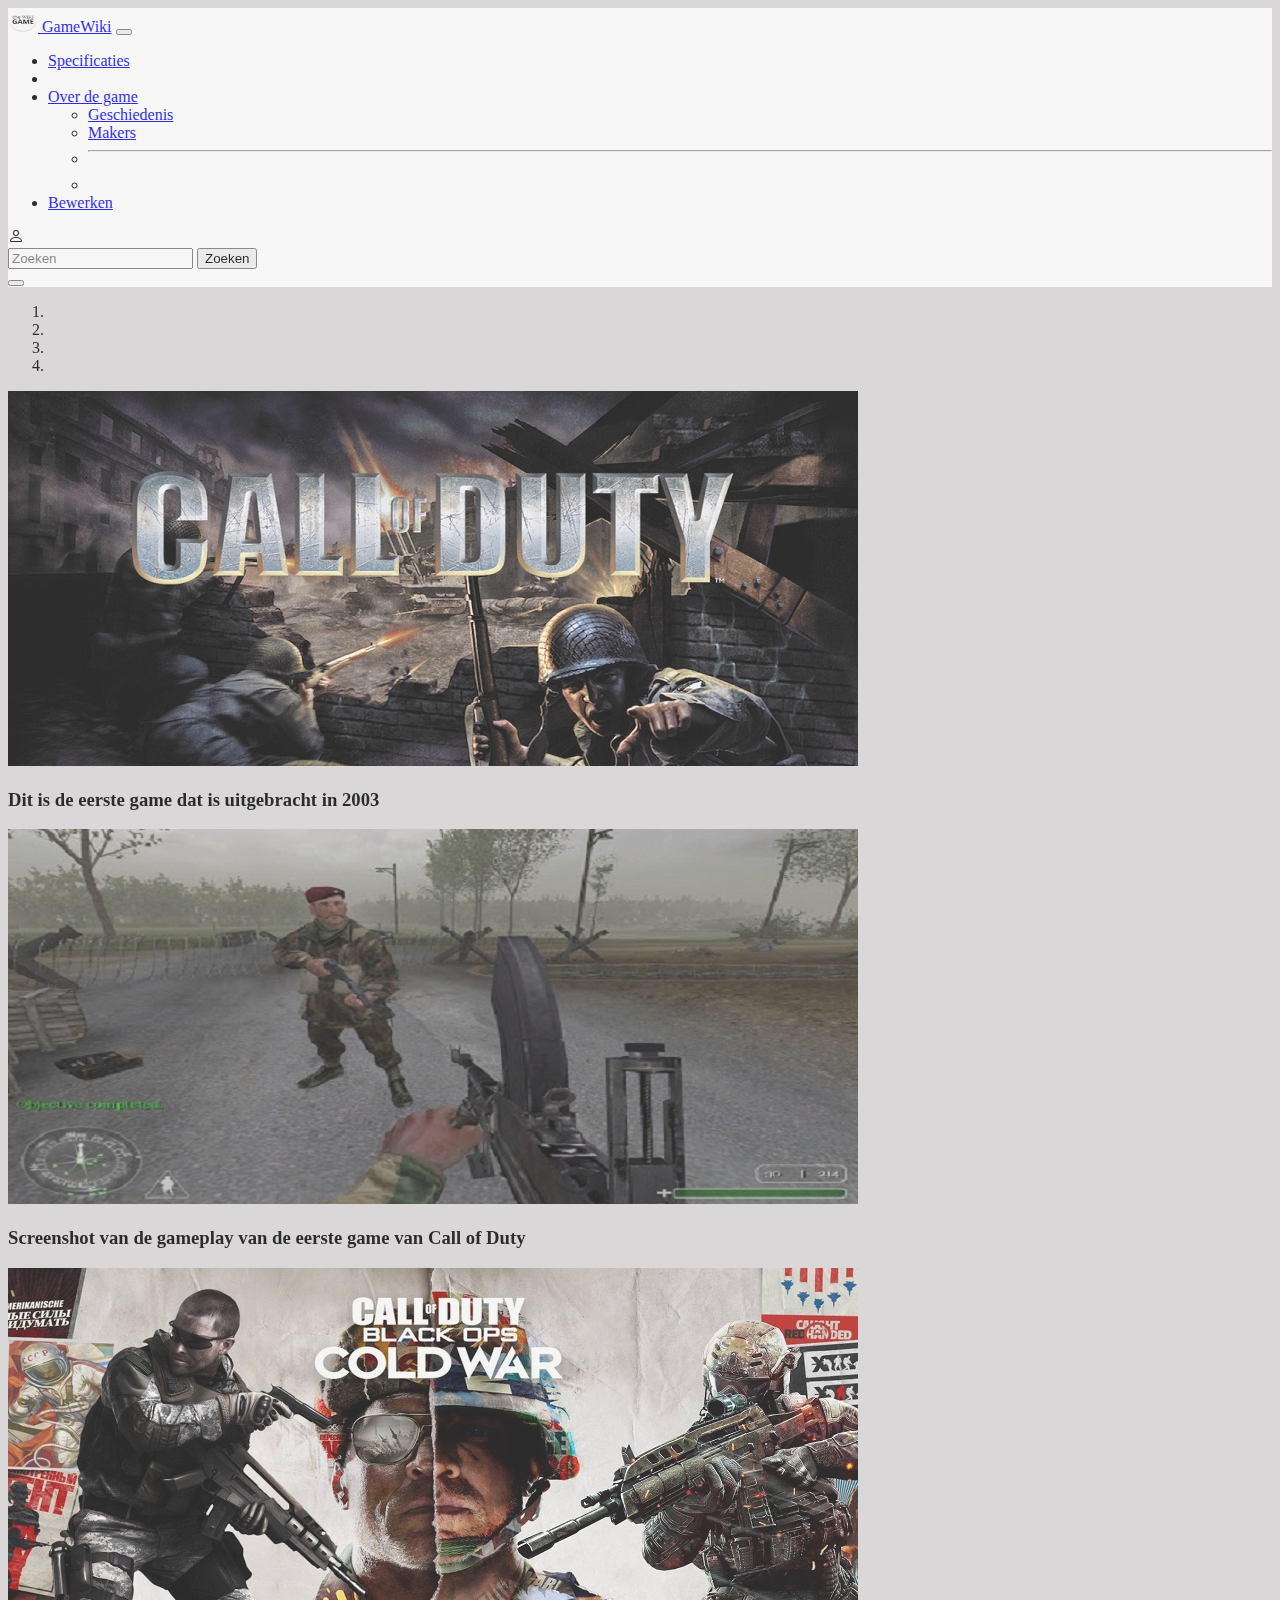
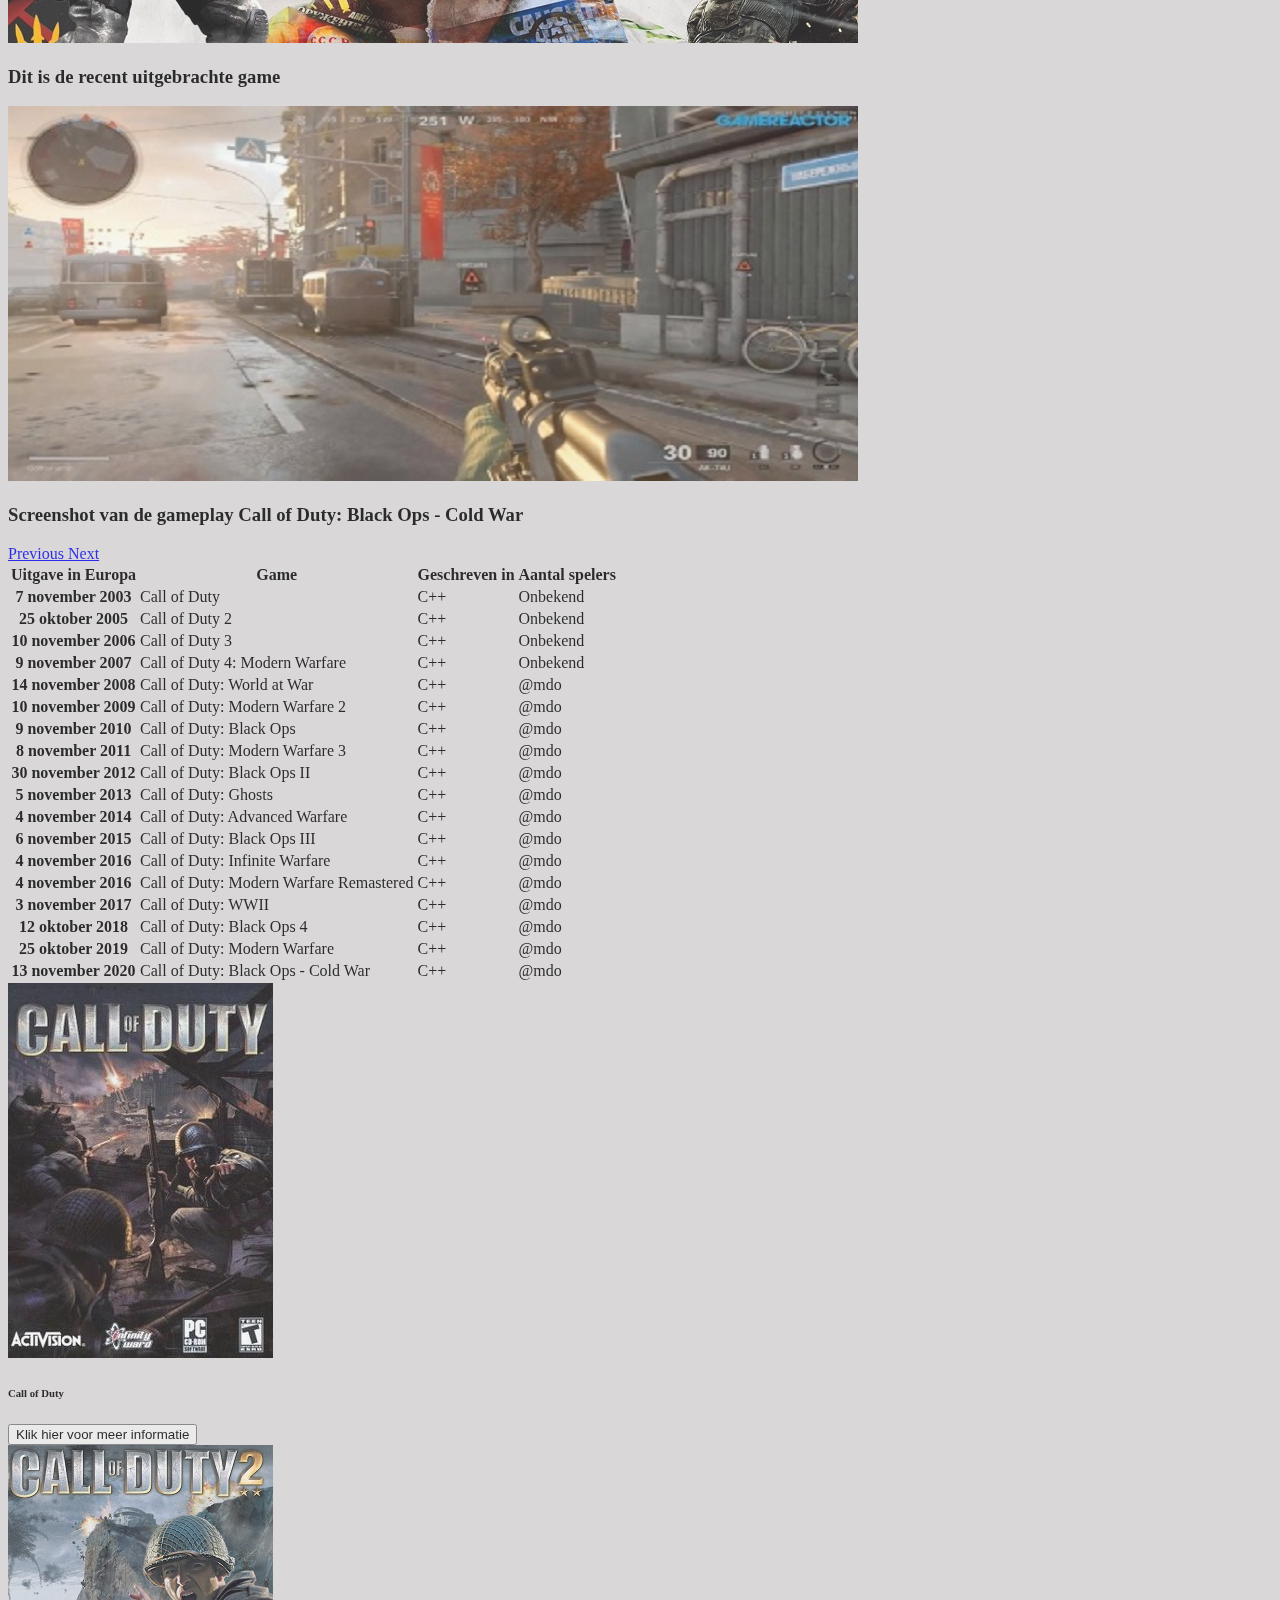
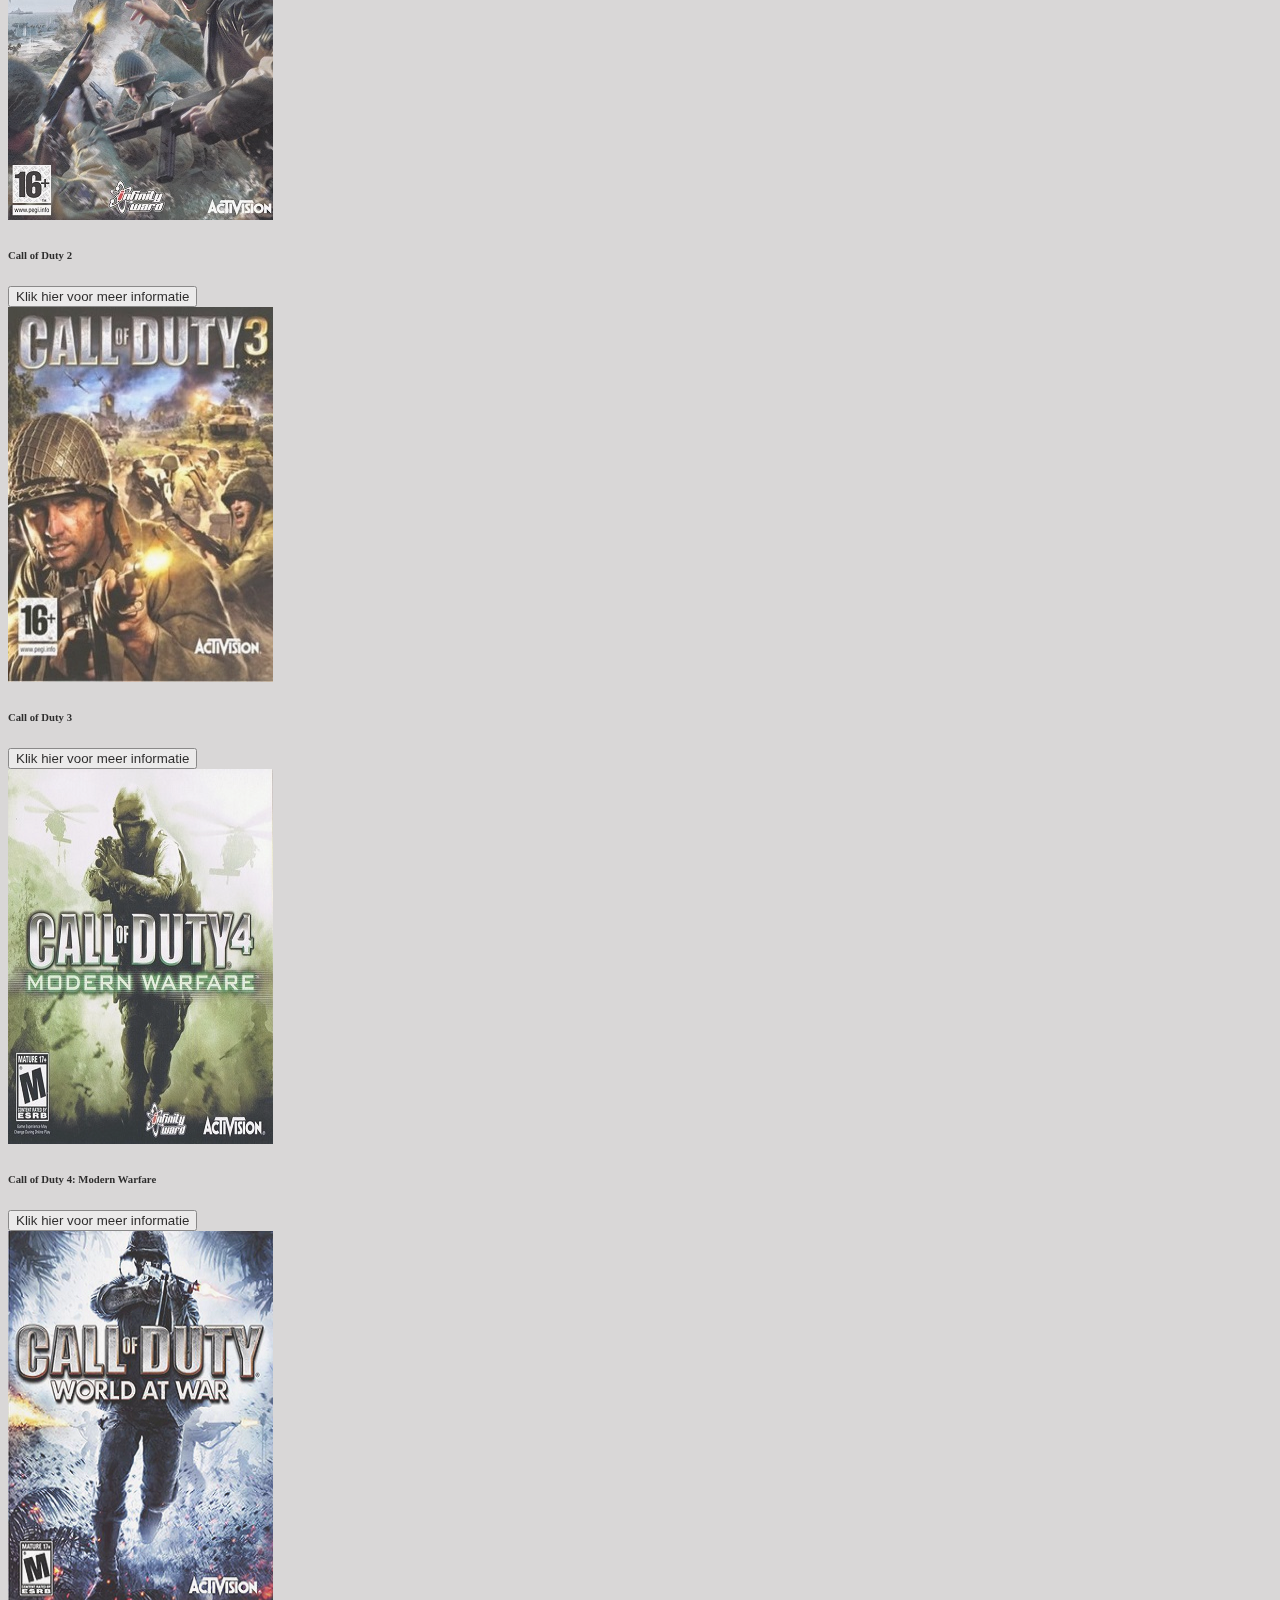
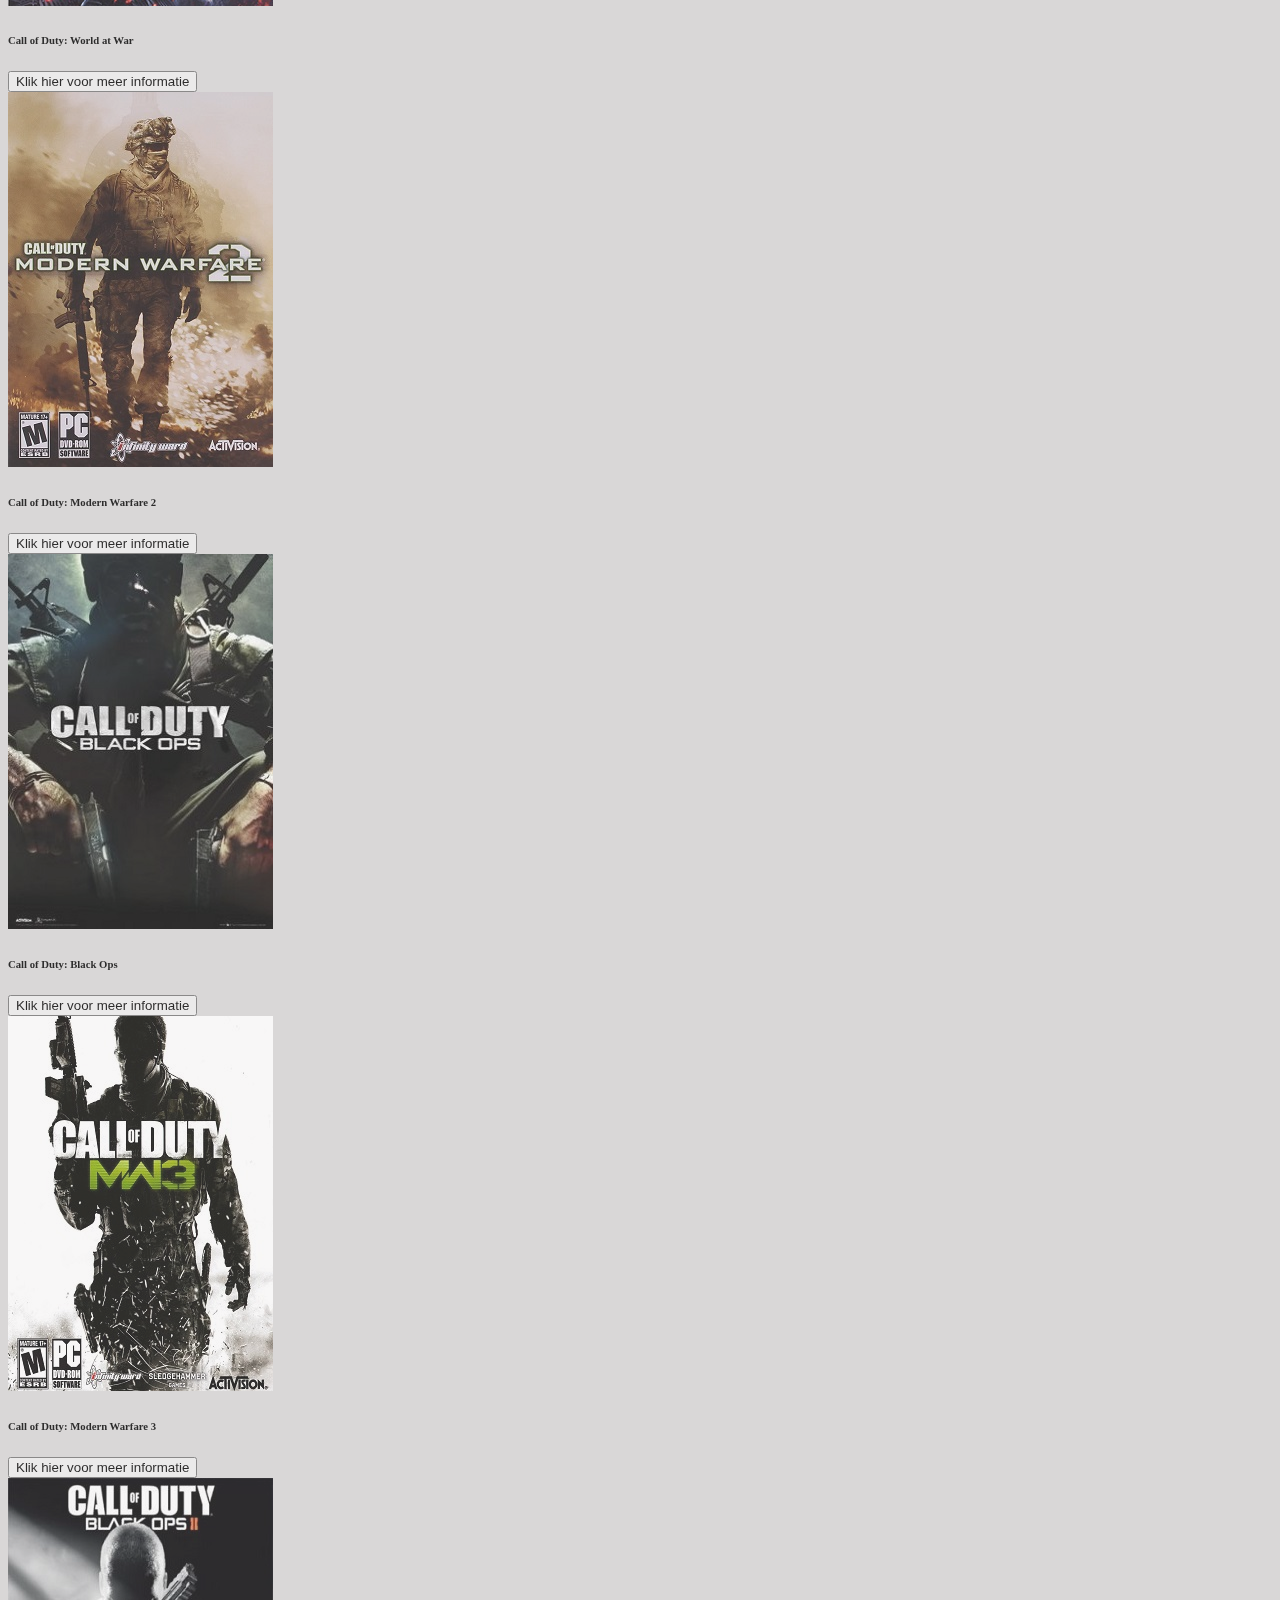
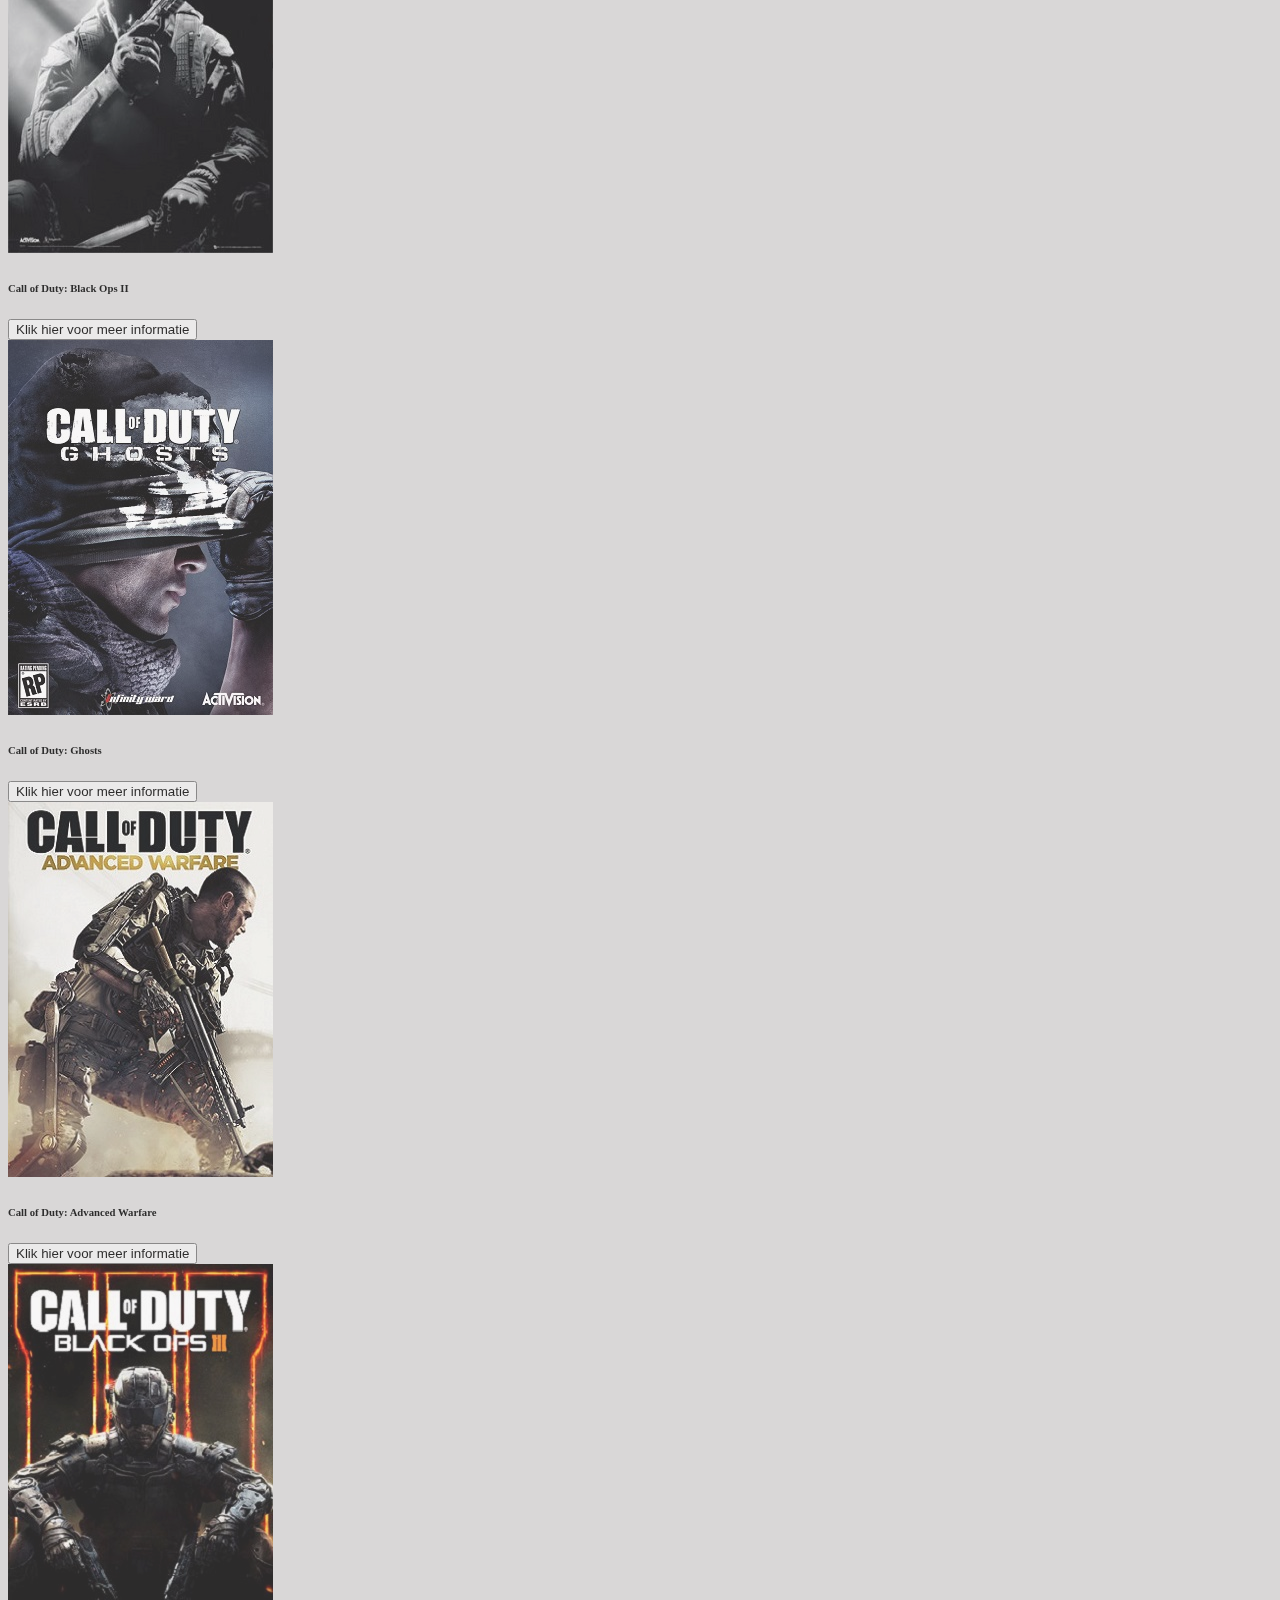
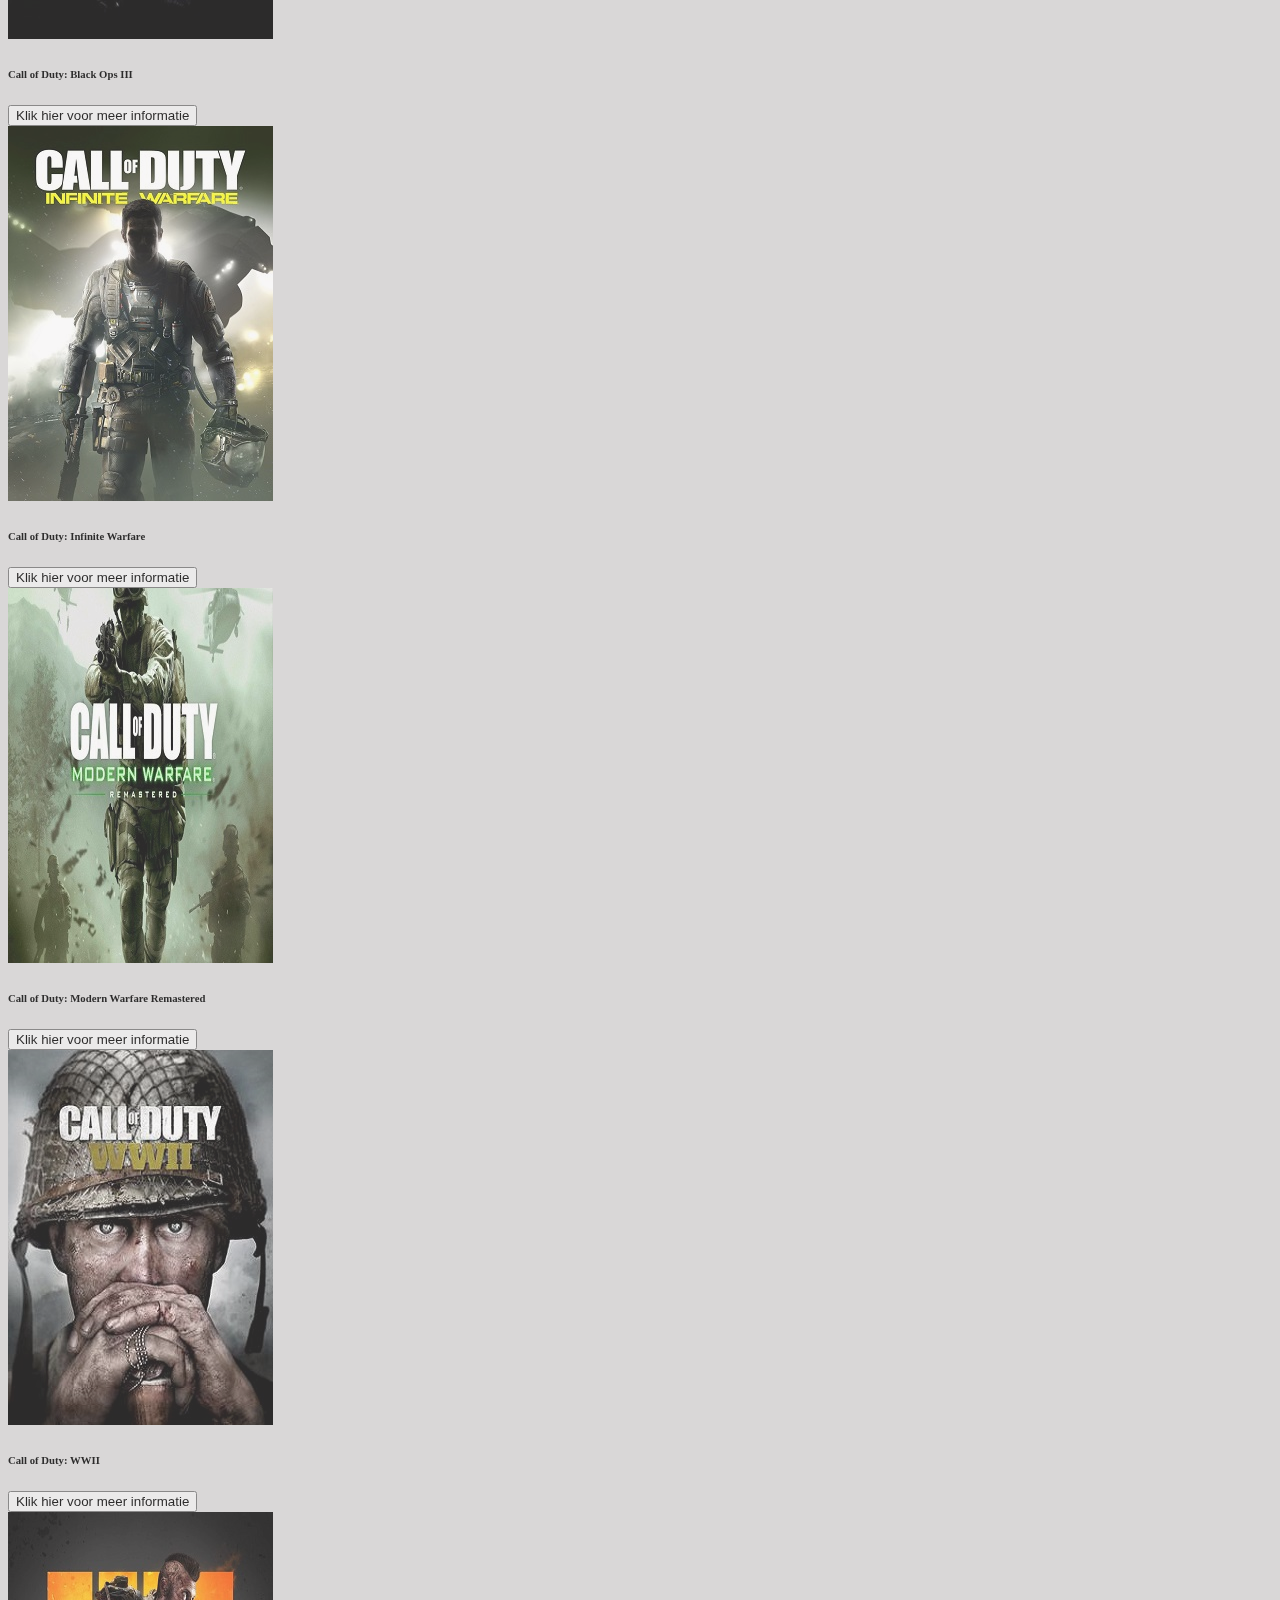
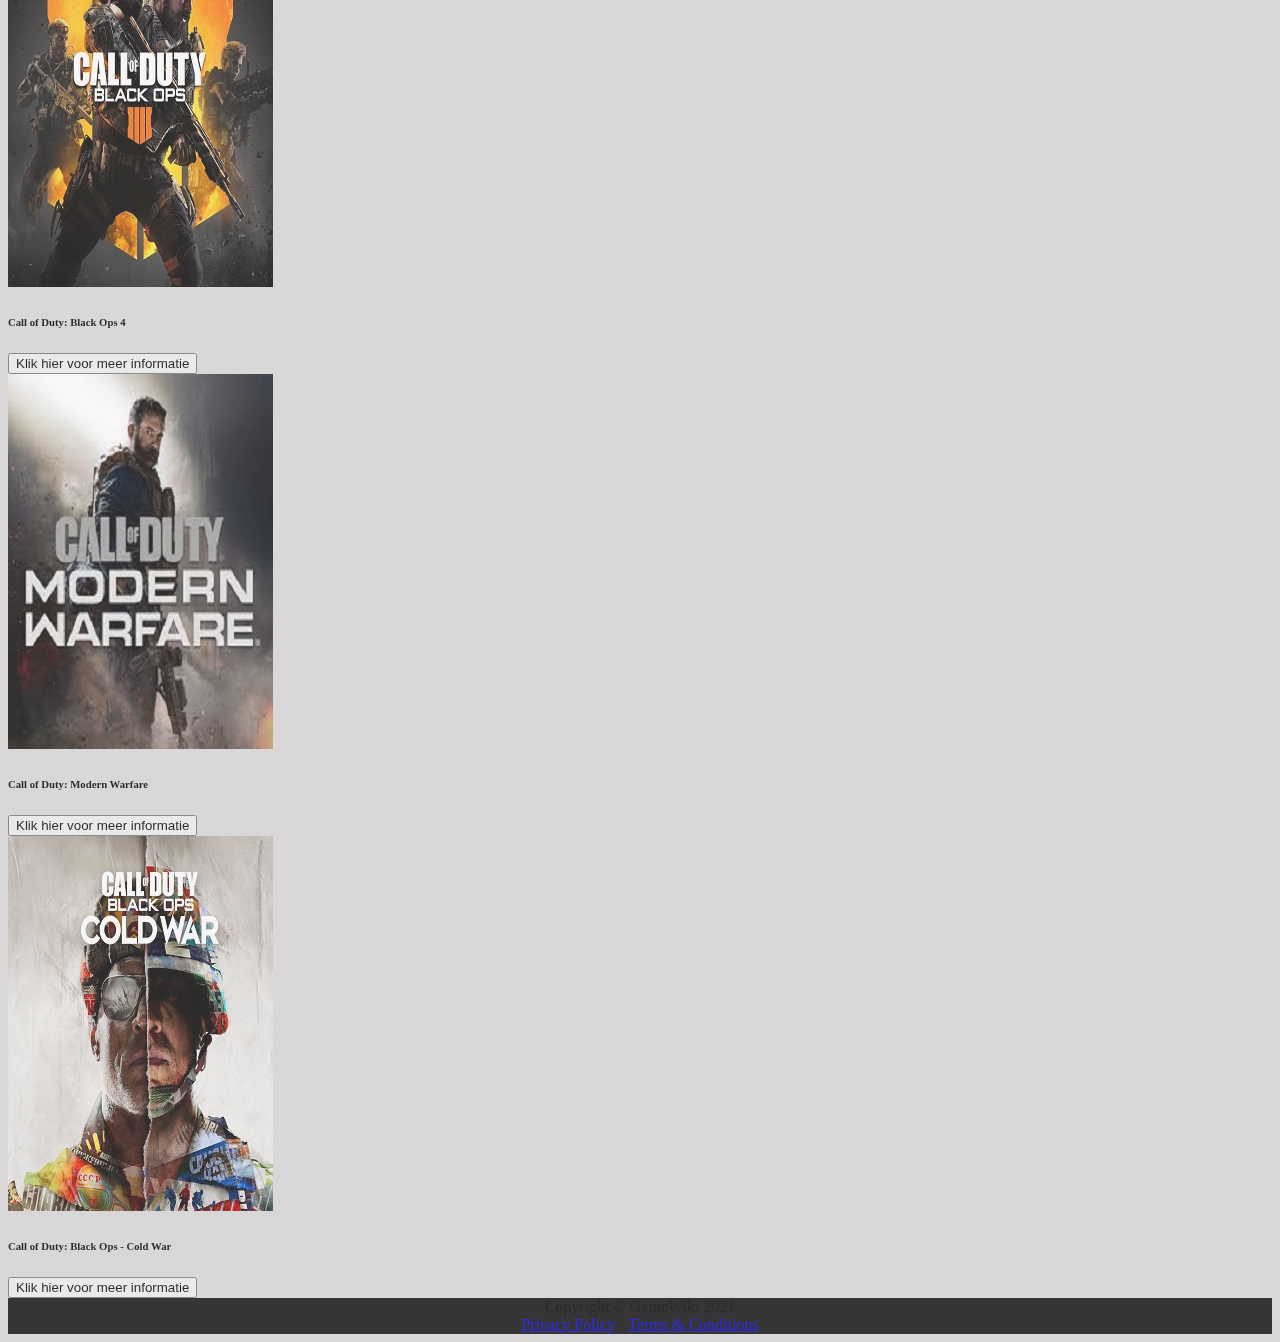
<file: index.html>
<!doctype html>
<html lang="en">
  <head>
    <!-- Required meta tags -->
    <meta charset="utf-8">
    <meta name="viewport" content="width=device-width, initial-scale=1">

    <!-- Bootstrap CSS -->
    <link href="https://cdn.jsdelivr.net/npm/bootstrap@5.0.0-beta1/dist/css/bootstrap.min.css" rel="stylesheet" integrity="sha384-giJF6kkoqNQ00vy+HMDP7azOuL0xtbfIcaT9wjKHr8RbDVddVHyTfAAsrekwKmP1" crossorigin="anonymous">
    <link rel="stylesheet" href="./Style.css">

    <link rel="shortcut icon" href="./Img/Icon/Logo-navbar.ico" type="image/x-icon">
    <title>Call of Duty - GameWiki</title>
  </head>
  <body>

    <!-- Begin van de navigatiebar -->
    <nav class="navbar sticky-top navbar-expand-lg "> 
        <div class="container-fluid">
            <a class="navbar-brand" href="#">
                <img src="./Img/Logo navbar.png" alt="" width="30" height="24" class="d-inline-block align-top">
                GameWiki</a>
          <button class="navbar-toggler" type="button" data-bs-toggle="collapse" data-bs-target="#navbarSupportedContent" aria-controls="navbarSupportedContent" aria-expanded="false" aria-label="Toggle navigation">
            <span class="navbar-toggler-icon"></span>
          </button>
          <div class="collapse navbar-collapse" id="navbarSupportedContent">
            <ul class="navbar-nav me-auto mb-2 mb-lg-0">
              <li class="nav-item">
                <a class="nav-link active" aria-current="page" href="#">Specificaties</a>
              </li>
              <li class="nav-item">
                <a class="nav-link" href="#"></a>
              </li>
              <li class="nav-item dropdown">
                <a class="nav-link dropdown-toggle" href="#" id="navbarDropdown" role="button" data-bs-toggle="dropdown" aria-expanded="false">
                    Over de game
                </a>
                <ul class="dropdown-menu" aria-labelledby="navbarDropdown">
                  <li><a class="dropdown-item" href="#">Geschiedenis</a></li>
                  <li><a class="dropdown-item" href="#">Makers</a></li>
                  <li><hr class="dropdown-divider"></li>
                  <li><a class="dropdown-item" href="#"></a></li>
                </ul>
              </li>
              <li class="nav-item">
                <a class="nav-link disabled" href="#" tabindex="-1" aria-disabled="true">Bewerken</a>
              </li>
            </ul>
            <svg xmlns="http://www.w3.org/2000/svg" width="16" height="16" fill="currentColor" class="bi bi-person" viewBox="0 0 16 16">
              <path d="M8 8a3 3 0 1 0 0-6 3 3 0 0 0 0 6zm2-3a2 2 0 1 1-4 0 2 2 0 0 1 4 0zm4 8c0 1-1 1-1 1H3s-1 0-1-1 1-4 6-4 6 3 6 4zm-1-.004c-.001-.246-.154-.986-.832-1.664C11.516 10.68 10.289 10 8 10c-2.29 0-3.516.68-4.168 1.332-.678.678-.83 1.418-.832 1.664h10z"/>
            </svg>
            <form class="d-flex">
              <input class="form-control me-2" type="search" placeholder="Zoeken" aria-label="Search">
              <button class="btn btn-outline-secondary" type="submit">Zoeken</button>
            </form>
              <nav class="navbar navbar-expand-lg navbar-light bg-light">
                <div class="container-fluid">
                  <button class="navbar-toggler" type="button" data-bs-toggle="collapse" data-bs-target="#navbarToggleExternalContent" aria-controls="navbarToggleExternalContent" aria-expanded="false" aria-label="Toggle navigation">
                    <span class="navbar-toggler-icon"></span>
                  </button>
                </div>
              </nav>
          </div>
        </div>
      </nav>
      <!-- Einde van de navigatiebar -->

      <div class="container"> <!-- Dit is het begin van de container -->

        <!-- Begin van de carousel -->

        <div id="carouselExampleCaptions" class="carousel slide w-auto mx-auto" data-bs-ride="carousel" data-interval="4000">
            <ol class="carousel-indicators">
              <li data-bs-target="#carouselExampleCaptions" data-bs-slide-to="0" class="active"></li>
              <li data-bs-target="#carouselExampleCaptions" data-bs-slide-to="1"></li>
              <li data-bs-target="#carouselExampleCaptions" data-bs-slide-to="2"></li>
              <li data-bs-target="#carouselExampleCaptions" data-bs-slide-to="3"></li>
            </ol>
            <div class="carousel-inner">
              <div class="carousel-item active">
                <img src="./Img/Carousel/Call-of-Duty-1-cover-800x400.jpg" class="d-block w-100" alt="...">
                <div class="carousel-caption d-none d-md-block">
                  <h3>Dit is de eerste game dat is uitgebracht in 2003<h3>
                </div>
              </div>
              <div class="carousel-item">
                <img src="./Img/Carousel/Picgameplay.jpg" class="d-block w-100" alt="...">
                <div class="carousel-caption d-none d-md-block">
                  <h3>Screenshot van de gameplay van de eerste game van Call of Duty<h3>
                </div>
              </div>
              <div class="carousel-item">
                <img src="./Img/Carousel/Call-Of-Duty-Black-Ops-Cold-War.jpg" class="d-block w-100" alt="...">
                <div class="carousel-caption d-none d-md-block">
                  <h3>Dit is de recent uitgebrachte game<h3>
                </div>
              </div>
              <div class="carousel-item">
                <img src="./Img/Carousel/517613_w412.jpg" class="d-block w-100" alt="...">
                <div class="carousel-caption d-none d-md-block">
                  <h3>Screenshot van de gameplay Call of Duty: Black Ops - Cold War<h3>
                </div>
              </div>
            </div>
            <a class="carousel-control-prev" href="#carouselExampleCaptions" role="button" data-bs-slide="prev">
              <span class="carousel-control-prev-icon" aria-hidden="true"></span>
              <span class="visually-hidden">Previous</span>
            </a>
            <a class="carousel-control-next" href="#carouselExampleCaptions" role="button" data-bs-slide="next">
              <span class="carousel-control-next-icon" aria-hidden="true"></span>
              <span class="visually-hidden">Next</span>
            </a>
          </div>

          <!-- Einde van de carousel -->

        </div> <!-- Dit is het einde van de container -->

        <!-- Begin van een tabel -->

        <div class="container"> <!-- Dit is het begin van de container -->


        <table class="table" class="mt-4">
            <thead>
              <tr>
                <th scope="col">Uitgave in Europa</th>
                <th scope="col">Game</th>
                <th scope="col">Geschreven in</th>
                <th scope="col">Aantal spelers</th>
              </tr>
            </thead>
            <tbody>
              <tr>
                <th scope="row">7 november 2003</th>
                <td>Call of Duty</td>
                <td>C++</td>
                <td>Onbekend</td>
              </tr>
              <tr>
                <th scope="row">25 oktober 2005</th>
                <td>Call of Duty 2</td>
                <td>C++</td>
                <td>Onbekend</td>
              </tr>
              <tr>
                <th scope="row">10 november 2006</th>
                <td>Call of Duty 3</td>
                <td>C++</td>
                <td>Onbekend</td>
              </tr>
              <tr>
                <th scope="row">9 november 2007</th>
                <td>Call of Duty 4: Modern Warfare</td>
                <td>C++</td>
                <td>Onbekend</td>
              </tr>
              <tr>
                <th scope="row">14 november 2008</th>
                <td>Call of Duty: World at War</td>
                <td>C++</td>
                <td>@mdo</td>
              </tr>
              <tr>
                <th scope="row">10 november 2009</th>
                <td>Call of Duty: Modern Warfare 2</td>
                <td>C++</td>
                <td>@mdo</td>
              </tr>
              <tr>
                <th scope="row">9 november 2010</th>
                <td>Call of Duty: Black Ops</td>
                <td>C++</td>
                <td>@mdo</td>
              </tr>
              <tr>
                <th scope="row">8 november 2011</th>
                <td>Call of Duty: Modern Warfare 3</td>
                <td>C++</td>
                <td>@mdo</td>
              </tr>
              <tr>
                <th scope="row">30 november 2012</th>
                <td>Call of Duty: Black Ops II</td>
                <td>C++</td>
                <td>@mdo</td>
              </tr>
              <tr>
                <th scope="row">5 november 2013</th>
                <td>Call of Duty: Ghosts</td>
                <td>C++</td>
                <td>@mdo</td>
              </tr>
              <tr>
                <th scope="row">4 november 2014</th>
                <td>Call of Duty: Advanced Warfare</td>
                <td>C++</td>
                <td>@mdo</td>
              </tr>
              <tr>
                <th scope="row">6 november 2015</th>
                <td>Call of Duty: Black Ops III</td>
                <td>C++</td>
                <td>@mdo</td>
              </tr>
              <tr>
                <th scope="row">4 november 2016</th>
                <td>Call of Duty: Infinite Warfare</td>
                <td>C++</td>
                <td>@mdo</td>
              </tr>
                <th scope="row">4 november 2016</th>
                <td>Call of Duty: Modern Warfare Remastered</td>
                <td>C++</td>
                <td>@mdo</td>
              </tr>
                <th scope="row">3 november 2017</th>
                <td>Call of Duty: WWII</td>
                <td>C++</td>
                <td>@mdo</td>
              </tr>
                <th scope="row">12 oktober 2018</th>
                <td>Call of Duty: Black Ops 4</td>
                <td>C++</td>
                <td>@mdo</td>
              </tr>
                <th scope="row">25 oktober 2019</th>
                <td>Call of Duty: Modern Warfare</td>
                <td>C++</td>
                <td>@mdo</td>
              </tr>
                <th scope="row">13 november 2020</th>
                <td>Call of Duty: Black Ops - Cold War</td>
                <td>C++</td>
                <td>@mdo</td>
              </tr>
            </tbody>
          </table> <!-- Einde van een tabel -->

        </div> <!-- Dit is het einde van de container -->

          <!-- Begin van de card deck -->
 
    <div class="container"> <!-- Begin van een container -->
        <div class="row"> <!-- Begin van een Row -->
  
          
              <div class= "col-12 col-sm-6 col-md-3" class="mt-5"id="Vakantie boeken Canada">
                  <div class="card">
                    <img src="./Img/Card/Callofduty1.jpg" class="card-img-top img-fluid" alt="...">
                    <div class="card-body">
                      <h6 class="card-title">Call of Duty</h6>
                      <p class="card-text"></p>
                      <form method="get" action="./geschiedenis.html">
                        <button class="btn btn-primary" type="submit">Klik hier voor meer informatie</button>
                    </form>
                    </div>
                  </div>
              </div>
  
              <div class= "col-12 col-sm-6 col-md-3" class="mt-5" id="Vakantie boeken Costa Rica">
                  <div class="card">
                    <img src="./Img/Card/Callofduty2.jpg" class="card-img-top img-fluid" alt="...">
                    <div class="card-body">
                      <h6 class="card-title">Call of Duty 2</h6>
                      <p class="card-text"></p>
                      <form method="get" action="./geschiedenis.html">
                        <button class="btn btn-primary" type="submit">Klik hier voor meer informatie</button>
                    </form>
                    </div>
                  </div>
                </div>
  
                <div class= "col-12 col-sm-6 col-md-3" class="mt-5" id="Vakantie boeken Nieuw Zeeland">
                  <div class="card">
                    <img src="./Img/Card/Callofduty3.jpg" class="card-img-top img-fluid" alt="...">
                    <div class="card-body">
                      <h6 class="card-title">Call of Duty 3</h6>
                      <p class="card-text"></p>
                      <form method="get" action="./geschiedenis.html">
                        <button class="btn btn-primary" type="submit">Klik hier voor meer informatie</button>
                    </form>
                    </div>
                  </div>
                </div>
  
                <div class= "col-12 col-sm-6 col-md-3" class="mt-5" id="Vakantie boeken Tanzania">
                  <div class="card">
                  <img src="./Img/Card/Callofduty4modernwarfare.jpg" class="card-img-top img-fluid" alt="...">
                    <div class="card-body">
                      <h6 class="card-title">Call of Duty 4: Modern Warfare</h6>
                      <p class="card-text"></p>
                      <form method="get" action="./geschiedenis.html">
                        <button class="btn btn-primary" type="submit">Klik hier voor meer informatie</button>
                    </form>
                  </div>
                 </div>
                </div>
  
        </div> <!-- Einde van een Row -->
  
      </div> <!-- Einde van een container -->
  
      <div class="container"> <!-- Begin van een container -->
        <div class="row"> <!-- Begin van een Row -->
  
          <div class= "col-12 col-sm-6 col-md-3" class="mt-5" id="Vakantie boeken Maleisië">
            <div class="card">
            <img src="./Img/Card/Callofdutyworldatwar.png" class="card-img-top img-fluid" alt="...">
              <div class="card-body">
                <h6 class="card-title">Call of Duty: World at War</h6>
                <p class="card-text"></p>
                <form method="get" action="./geschiedenis.html">
                  <button class="btn btn-primary" type="submit">Klik hier voor meer informatie</button>
              </form>
            </div>
           </div>
          </div>
  
          <div class= "col-12 col-sm-6 col-md-3" class="mt-5" id="Vakantie boeken Zuid Afrika">
            <div class="card">
            <img src="./Img/Card/Callofdutymodenrwarfare2.jpg" class="card-img-top img-fluid" alt="...">
              <div class="card-body">
                <h6 class="card-title">Call of Duty: Modern Warfare 2</h6>
                <p class="card-text"></p>
                <form method="get" action="./geschiedenis.html">
                  <button class="btn btn-primary" type="submit">Klik hier voor meer informatie</button>
              </form>
            </div>
           </div>
          </div>
  
              <div class= "col-12 col-sm-6 col-md-3" class="mt-5" id="Vakantie boeken Suriname">
                  <div class="card">
                    <img src="./Img/Card/Callofdutyblackops.jpg" class="card-img-top img-fluid" alt="...">
                    <div class="card-body">
                      <h6 class="card-title">Call of Duty: Black Ops</h6>
                      <p class="card-text"></p>
                      <form method="get" action="./geschiedenis.html">
                        <button class="btn btn-primary" type="submit">Klik hier voor meer informatie</button>
                    </form>
                    </div>
                  </div>
                </div>
  
                <div class= "col-12 col-sm-6 col-md-3" class="mt-5" id="Vakantie boeken Sri Lanka">
                  <div class="card">
                    <img src="./Img/Card/Callofdutymodernwarfare3.jpg" class="card-img-top img-fluid" alt="...">
                    <div class="card-body">
                      <h6 class="card-title">Call of Duty: Modern Warfare 3</h6>
                      <p class="card-text"></p>
                      <form method="get" action="./geschiedenis.html">
                        <button class="btn btn-primary" type="submit">Klik hier voor meer informatie</button>
                    </form>
                    </div>
                  </div>
                </div>
  
   
        </div> <!-- Einde van een Row -->
  
      </div> <!-- Einde van een container -->

      <div class="container"> <!-- Begin van een container -->
        <div class="row"> <!-- Begin van een Row -->
  
          <div class= "col-12 col-sm-6 col-md-3" class="mt-5" id="Vakantie boeken Maleisië">
            <div class="card">
            <img src="./Img/Card/Callofdutyblackops2.jfif" class="card-img-top img-fluid" alt="...">
              <div class="card-body">
                <h6 class="card-title">Call of Duty: Black Ops II</h6>
                <p class="card-text"></p>
                <form method="get" action="./geschiedenis.html">
                  <button class="btn btn-primary" type="submit">Klik hier voor meer informatie</button>
              </form>
            </div>
           </div>
          </div>
  
          <div class= "col-12 col-sm-6 col-md-3" class="mt-5" id="Vakantie boeken Zuid Afrika">
            <div class="card">
            <img src="./Img/Card/Callofdutyghosts.jpg" class="card-img-top img-fluid" alt="...">
              <div class="card-body">
                <h6 class="card-title">Call of Duty: Ghosts</h6>
                <p class="card-text"></p>
                <form method="get" action="./geschiedenis.html">
                  <button class="btn btn-primary" type="submit">Klik hier voor meer informatie</button>
              </form>
            </div>
           </div>
          </div>
  
              <div class= "col-12 col-sm-6 col-md-3" class="mt-5" id="Vakantie boeken Suriname">
                  <div class="card">
                    <img src="./Img/Card/Callofdutyadvancedwarfare.jpg" class="card-img-top img-fluid" alt="...">
                    <div class="card-body">
                      <h6 class="card-title">Call of Duty: Advanced Warfare</h6>
                      <p class="card-text"></p>
                      <form method="get" action="./geschiedenis.html">
                        <button class="btn btn-primary" type="submit">Klik hier voor meer informatie</button>
                    </form>
                    </div>
                  </div>
                </div>
  
                <div class= "col-12 col-sm-6 col-md-3" class="mt-5" id="Vakantie boeken Sri Lanka">
                  <div class="card">
                    <img src="./Img/Card/Callofdutyblackops3.jpg" class="card-img-top img-fluid" alt="...">
                    <div class="card-body">
                      <h6 class="card-title">	Call of Duty: Black Ops III</h6>
                      <p class="card-text"></p>
                      <form method="get" action="./geschiedenis.html">
                        <button class="btn btn-primary" type="submit">Klik hier voor meer informatie</button>
                    </form>
                    </div>
                  </div>
                </div>
  
   
        </div> <!-- Einde van een Row -->
  
      </div> <!-- Einde van een container -->

      <div class="container"> <!-- Begin van een container -->
        <div class="row"> <!-- Begin van een Row -->
  
          <div class= "col-12 col-sm-6 col-md-3" class="mt-5" id="Vakantie boeken Maleisië">
            <div class="card">
            <img src="./Img/Card/Callofdutyinfinitewarfare.jpg" class="card-img-top img-fluid" alt="...">
              <div class="card-body">
                <h6 class="card-title">	Call of Duty: Infinite Warfare</h6>
                <p class="card-text"></p>
                <form method="get" action="./geschiedenis.html">
                  <button class="btn btn-primary" type="submit">Klik hier voor meer informatie</button>
              </form>
            </div>
           </div>
          </div>
  
          <div class= "col-12 col-sm-6 col-md-3" class="mt-" id="Vakantie boeken Zuid Afrika">
            <div class="card">
            <img src="./Img/Card/Callofdutymodernwarfareremastered.jpg" class="card-img-top img-fluid" alt="...">
              <div class="card-body">
                <h6 class="card-title">Call of Duty: Modern Warfare Remastered</h6>
                <p class="card-text"></p>
                <form method="get" action="./geschiedenis.html">
                  <button class="btn btn-primary" type="submit">Klik hier voor meer informatie</button>
              </form>
            </div>
           </div>
          </div>
  
              <div class= "col-12 col-sm-6 col-md-3" class="mt-5" id="Vakantie boeken Suriname">
                  <div class="card">
                    <img src="./Img/Card/CallofdutyWWII.jpg" class="card-img-top img-fluid" alt="...">
                    <div class="card-body">
                      <h6 class="card-title">Call of Duty: WWII</h6>
                      <p class="card-text"></p>
                      <form method="get" action="./geschiedenis.html">
                        <button class="btn btn-primary" type="submit">Klik hier voor meer informatie</button>
                    </form>
                    </div>
                  </div>
                </div>
  
                <div class= "col-12 col-sm-6 col-md-3" class="mt-5" id="Vakantie boeken Sri Lanka">
                  <div class="card">
                    <img src="./Img/Card/Callofdutyblackops4.jpg" class="card-img-top img-fluid" alt="...">
                    <div class="card-body">
                      <h6 class="card-title">Call of Duty: Black Ops 4</h6>
                      <p class="card-text"></p>
                      <form method="get" action="./geschiedenis.html">
                        <button class="btn btn-primary" type="submit">Klik hier voor meer informatie</button>
                    </form>
                    </div>
                  </div>
                </div>
  
   
        </div> <!-- Einde van een Row -->
  
      </div> <!-- Einde van een container -->

      <div class="container"> <!-- Begin van een container -->
        <div class="row"> <!-- Begin van een Row -->
  
          <div class= "col-12 col-sm-6 col-md-3" class="mt-5" id="Vakantie boeken Maleisië">
            <div class="card">
            <img src="./Img/Card/Callofdutymodernwarfare2019.jfif" class="card-img-top img-fluid" alt="...">
              <div class="card-body">
                <h6 class="card-title">	Call of Duty: Modern Warfare</h6>
                <p class="card-text"></p>
                <form method="get" action="./geschiedenis.html">
                  <button class="btn btn-primary" type="submit">Klik hier voor meer informatie</button>
              </form>
            </div>
           </div>
          </div>
  
          <div class= "col-12 col-sm-6 col-md-3" class="mt-5" id="Vakantie boeken Zuid Afrika">
            <div class="card">
            <img src="./Img/Card/Callofdutyblackopscoldwar.jpg" class="card-img-top img-fluid" alt="...">
              <div class="card-body">
                <h6 class="card-title">Call of Duty: Black Ops - Cold War</h6>
                <p class="card-text"></p>
                <form method="get" action="./geschiedenis.html">
                  <button class="btn btn-primary" type="submit">Klik hier voor meer informatie</button>
              </form>
            </div>
           </div>
          </div>


        </div> <!-- Einde van een Row -->
  
      </div> <!-- Einde van een container -->
  
  <!-- Einde van de card deck -->

  <!--Begin van de footer-->
  
  <footer class="py-4 mt-auto">
    <div class="container">
        <div class="d-flex align-items-center justify-content-between small">
            <div class="text-muted">Copyright &copy; GameWiki 2021</div>
            <div>
                <a href="#">Privacy Policy</a>
                &middot;
                <a href="#">Terms &amp; Conditions</a>
            </div>
        </div>
    </div>
</footer>

<!--Einde van de footer-->
   






































    <!-- Optional JavaScript; choose one of the two! -->

    <!-- Option 1: Bootstrap Bundle with Popper -->
    <script src="https://cdn.jsdelivr.net/npm/bootstrap@5.0.0-beta1/dist/js/bootstrap.bundle.min.js" integrity="sha384-ygbV9kiqUc6oa4msXn9868pTtWMgiQaeYH7/t7LECLbyPA2x65Kgf80OJFdroafW" crossorigin="anonymous"></script>

    <!-- Option 2: Separate Popper and Bootstrap JS -->
    <!--
    <script src="https://cdn.jsdelivr.net/npm/@popperjs/core@2.5.4/dist/umd/popper.min.js" integrity="sha384-q2kxQ16AaE6UbzuKqyBE9/u/KzioAlnx2maXQHiDX9d4/zp8Ok3f+M7DPm+Ib6IU" crossorigin="anonymous"></script>
    <script src="https://cdn.jsdelivr.net/npm/bootstrap@5.0.0-beta1/dist/js/bootstrap.min.js" integrity="sha384-pQQkAEnwaBkjpqZ8RU1fF1AKtTcHJwFl3pblpTlHXybJjHpMYo79HY3hIi4NKxyj" crossorigin="anonymous"></script>
    -->
  </body>
</html>
</file>
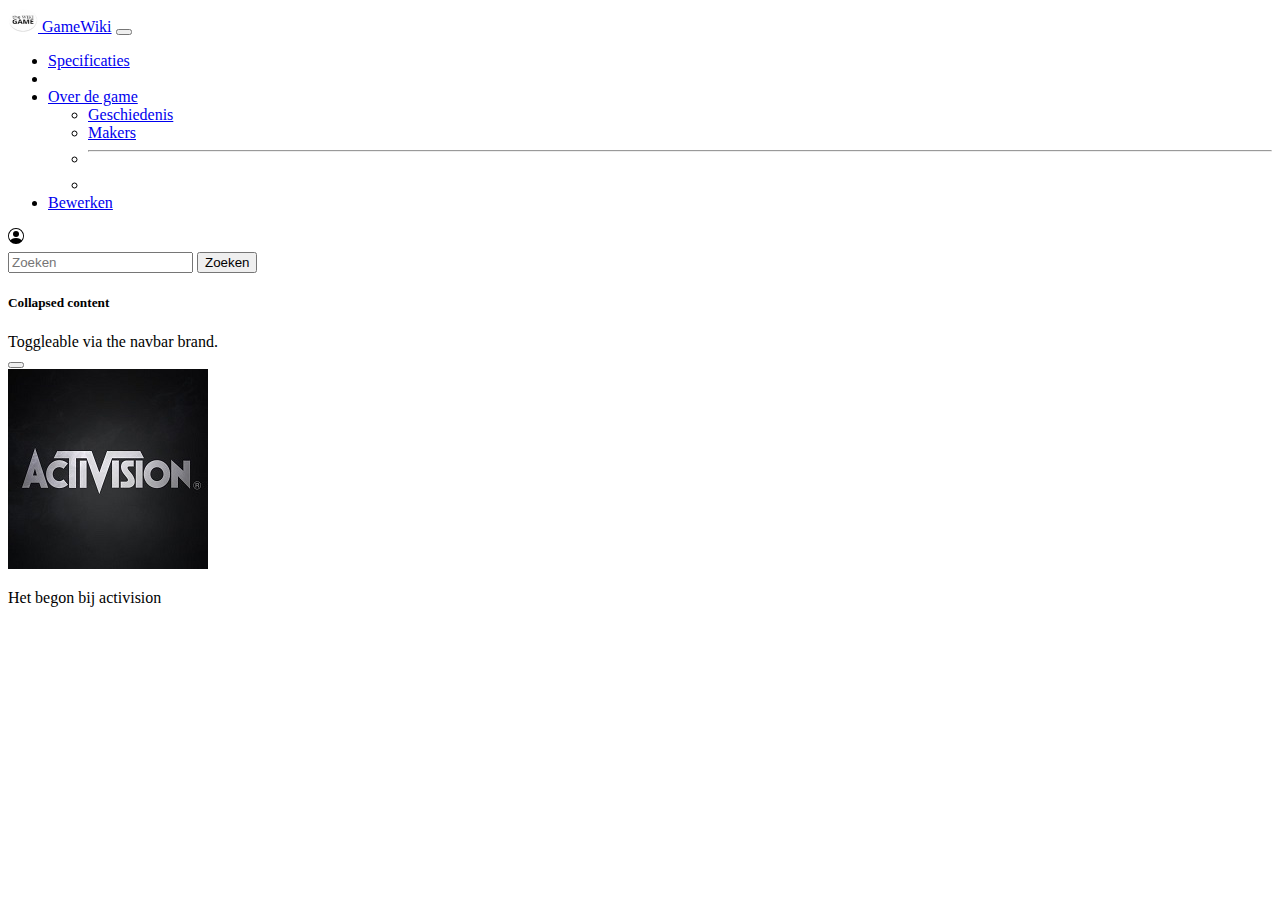
<file: geschiedenis.html>
<!doctype html>
<html lang="en">
  <head>
    <!-- Required meta tags -->
    <meta charset="utf-8">
    <meta name="viewport" content="width=device-width, initial-scale=1">

    <!-- Bootstrap CSS -->
    <link href="https://cdn.jsdelivr.net/npm/bootstrap@5.0.0-beta1/dist/css/bootstrap.min.css" rel="stylesheet" integrity="sha384-giJF6kkoqNQ00vy+HMDP7azOuL0xtbfIcaT9wjKHr8RbDVddVHyTfAAsrekwKmP1" crossorigin="anonymous">

    <link rel="shortcut icon" href="./Img/Icon/Logo-navbar.ico" type="image/x-icon">
    <title>Geschiedenis</title>
  </head>
  <body>

    <!--Begin van de navigatiebar-->
    <nav class="navbar sticky-top navbar-expand-lg navbar-light bg-light">
        <div class="container-fluid">
            <a class="navbar-brand" href="#">
                <img src="./Img/Logo navbar.png" alt="" width="30" height="24" class="d-inline-block align-top">
                GameWiki</a>
          <button class="navbar-toggler" type="button" data-bs-toggle="collapse" data-bs-target="#navbarSupportedContent" aria-controls="navbarSupportedContent" aria-expanded="false" aria-label="Toggle navigation">
            <span class="navbar-toggler-icon"></span>
          </button>
          <div class="collapse navbar-collapse" id="navbarSupportedContent">
            <ul class="navbar-nav me-auto mb-2 mb-lg-0">
              <li class="nav-item">
                <a class="nav-link active" aria-current="page" href="#">Specificaties</a>
              </li>
              <li class="nav-item">
                <a class="nav-link" href="#"></a>
              </li>
              <li class="nav-item dropdown">
                <a class="nav-link dropdown-toggle" href="#" id="navbarDropdown" role="button" data-bs-toggle="dropdown" aria-expanded="false">
                    Over de game
                </a>
                <ul class="dropdown-menu" aria-labelledby="navbarDropdown">
                <li><a class="dropdown-item" href="#">Geschiedenis</a></li>
                  <li><a class="dropdown-item" href="#">Makers</a></li>
                  <li><hr class="dropdown-divider"></li>
                  <li><a class="dropdown-item" href="#"></a></li>
                </ul>
              </li>
              <li class="nav-item">
                <a class="nav-link disabled" href="#" tabindex="-1" aria-disabled="true">Bewerken</a>
              </li>
            </ul>
            <svg xmlns="http://www.w3.org/2000/svg" width="20" height="20" fill="currentColor" class="bi bi-person-circle" viewBox="0 0 20 20">
                <path d="M11 6a3 3 0 1 1-6 0 3 3 0 0 1 6 0z"/>
                <path fill-rule="evenodd" d="M0 8a8 8 0 1 1 16 0A8 8 0 0 1 0 8zm8-7a7 7 0 0 0-5.468 11.37C3.242 11.226 4.805 10 8 10s4.757 1.225 5.468 2.37A7 7 0 0 0 8 1z"/>
              </svg>
            <form class="d-flex">
              <input class="form-control me-2" type="search" placeholder="Zoeken" aria-label="Search">
              <button class="btn btn-outline-secondary" type="submit">Zoeken</button>
            </form>
            <div class="collapse" id="navbarToggleExternalContent">
                <div class="bg-dark p-4">
                  <h5 class="text-white h4">Collapsed content</h5>
                  <span class="text-muted">Toggleable via the navbar brand.</span>
                </div>
              </div>
              <nav class="navbar navbar-expand-lg navbar-light bg-light">
                <div class="container-fluid">
                  <button class="navbar-toggler" type="button" data-bs-toggle="collapse" data-bs-target="#navbarToggleExternalContent" aria-controls="navbarToggleExternalContent" aria-expanded="false" aria-label="Toggle navigation">
                    <span class="navbar-toggler-icon"></span>
                  </button>
                </div>
              </nav>
          </div>
        </div>
      </nav>
      <!--Einde van de navigatiebar-->

      <!--Begin van een container-->
    <div class="container">


     <div class="clearfix" class="mt-5"> 
        <img src="./Geschiedenis/nPaXg6pP_400x400.jpg" alt="..." class="float-left">
        <p>Het begon bij activision</p>
      </div>










      

    </div>





































    <!-- Optional JavaScript; choose one of the two! -->

    <!-- Option 1: Bootstrap Bundle with Popper -->
    <script src="https://cdn.jsdelivr.net/npm/bootstrap@5.0.0-beta1/dist/js/bootstrap.bundle.min.js" integrity="sha384-ygbV9kiqUc6oa4msXn9868pTtWMgiQaeYH7/t7LECLbyPA2x65Kgf80OJFdroafW" crossorigin="anonymous"></script>

    <!-- Option 2: Separate Popper and Bootstrap JS -->
    <!--
    <script src="https://cdn.jsdelivr.net/npm/@popperjs/core@2.5.4/dist/umd/popper.min.js" integrity="sha384-q2kxQ16AaE6UbzuKqyBE9/u/KzioAlnx2maXQHiDX9d4/zp8Ok3f+M7DPm+Ib6IU" crossorigin="anonymous"></script>
    <script src="https://cdn.jsdelivr.net/npm/bootstrap@5.0.0-beta1/dist/js/bootstrap.min.js" integrity="sha384-pQQkAEnwaBkjpqZ8RU1fF1AKtTcHJwFl3pblpTlHXybJjHpMYo79HY3hIi4NKxyj" crossorigin="anonymous"></script>
    -->
  </body>
</html>
</file>
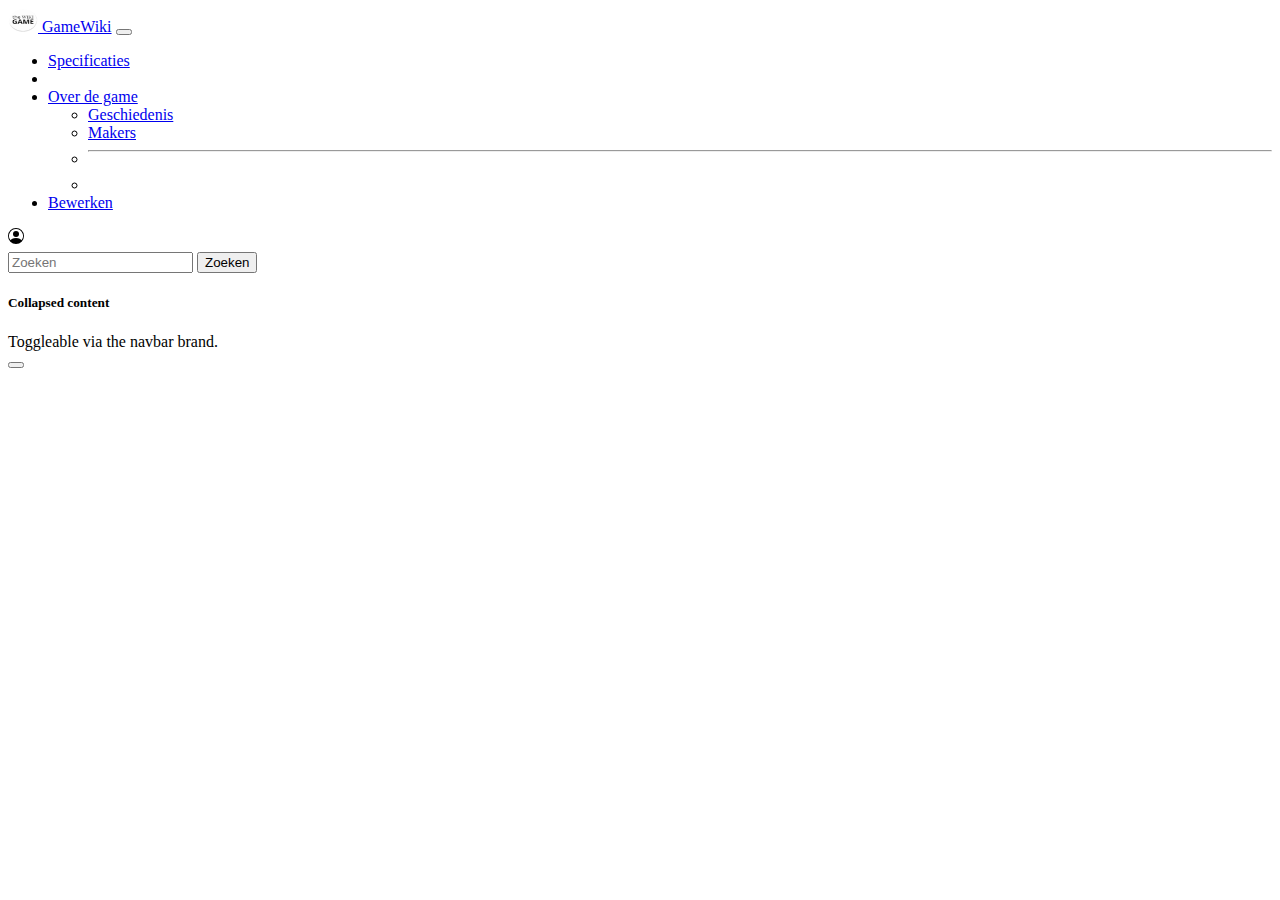
<file: specificaties.html>
<!doctype html>
<html lang="en">
  <head>
    <!-- Required meta tags -->
    <meta charset="utf-8">
    <meta name="viewport" content="width=device-width, initial-scale=1">

    <!-- Bootstrap CSS -->
    <link href="https://cdn.jsdelivr.net/npm/bootstrap@5.0.0-beta1/dist/css/bootstrap.min.css" rel="stylesheet" integrity="sha384-giJF6kkoqNQ00vy+HMDP7azOuL0xtbfIcaT9wjKHr8RbDVddVHyTfAAsrekwKmP1" crossorigin="anonymous">

    <link rel="shortcut icon" href="./Img/Icon/Logo-navbar.ico" type="image/x-icon">
    <title>Specificaties</title>
  </head>
  <body>

    <!--Begin van de navigatiebar-->
    <nav class="navbar sticky-top navbar-expand-lg navbar-light bg-light">
        <div class="container-fluid">
            <a class="navbar-brand" href="#">
                <img src="./Img/Logo navbar.png" alt="" width="30" height="24" class="d-inline-block align-top"> GameWiki</a>
          <button class="navbar-toggler" type="button" data-bs-toggle="collapse" data-bs-target="#navbarSupportedContent" aria-controls="navbarSupportedContent" aria-expanded="false" aria-label="Toggle navigation">
            <span class="navbar-toggler-icon"></span>
          </button>
          <div class="collapse navbar-collapse" id="navbarSupportedContent">
            <ul class="navbar-nav me-auto mb-2 mb-lg-0">
              <li class="nav-item">
                <a class="nav-link active" aria-current="page" href="#">Specificaties</a>
              </li>
              <li class="nav-item">
                <a class="nav-link" href="#"></a>
              </li>
              <li class="nav-item dropdown">
                <a class="nav-link dropdown-toggle" href="#" id="navbarDropdown" role="button" data-bs-toggle="dropdown" aria-expanded="false">
                    Over de game
                </a>
                <ul class="dropdown-menu" aria-labelledby="navbarDropdown">
                <li><a class="dropdown-item" href="#">Geschiedenis</a></li>
                  <li><a class="dropdown-item" href="#">Makers</a></li>
                  <li><hr class="dropdown-divider"></li>
                  <li><a class="dropdown-item" href="#"></a></li>
                </ul>
              </li>
              <li class="nav-item">
                <a class="nav-link disabled" href="#" tabindex="-1" aria-disabled="true">Bewerken</a>
              </li>
            </ul>
            <svg xmlns="http://www.w3.org/2000/svg" width="20" height="20" fill="currentColor" class="bi bi-person-circle" viewBox="0 0 20 20">
                <path d="M11 6a3 3 0 1 1-6 0 3 3 0 0 1 6 0z"/>
                <path fill-rule="evenodd" d="M0 8a8 8 0 1 1 16 0A8 8 0 0 1 0 8zm8-7a7 7 0 0 0-5.468 11.37C3.242 11.226 4.805 10 8 10s4.757 1.225 5.468 2.37A7 7 0 0 0 8 1z"/>
              </svg>
            <form class="d-flex">
              <input class="form-control me-2" type="search" placeholder="Zoeken" aria-label="Search">
              <button class="btn btn-outline-secondary" type="submit">Zoeken</button>
            </form>
            <div class="collapse" id="navbarToggleExternalContent">
                <div class="bg-dark p-4">
                  <h5 class="text-white h4">Collapsed content</h5>
                  <span class="text-muted">Toggleable via the navbar brand.</span>
                </div>
              </div>
              <nav class="navbar navbar-expand-lg navbar-light bg-light">
                <div class="container-fluid">
                  <button class="navbar-toggler" type="button" data-bs-toggle="collapse" data-bs-target="#navbarToggleExternalContent" aria-controls="navbarToggleExternalContent" aria-expanded="false" aria-label="Toggle navigation">
                    <span class="navbar-toggler-icon"></span>
                  </button>
                </div>
              </nav>
          </div>
        </div>
      </nav>
      <!--Einde van de navigatiebar-->

      <!--Begin van een container-->
    <div class="container">










      

    </div>





































    <!-- Optional JavaScript; choose one of the two! -->

    <!-- Option 1: Bootstrap Bundle with Popper -->
    <script src="https://cdn.jsdelivr.net/npm/bootstrap@5.0.0-beta1/dist/js/bootstrap.bundle.min.js" integrity="sha384-ygbV9kiqUc6oa4msXn9868pTtWMgiQaeYH7/t7LECLbyPA2x65Kgf80OJFdroafW" crossorigin="anonymous"></script>

    <!-- Option 2: Separate Popper and Bootstrap JS -->
    <!--
    <script src="https://cdn.jsdelivr.net/npm/@popperjs/core@2.5.4/dist/umd/popper.min.js" integrity="sha384-q2kxQ16AaE6UbzuKqyBE9/u/KzioAlnx2maXQHiDX9d4/zp8Ok3f+M7DPm+Ib6IU" crossorigin="anonymous"></script>
    <script src="https://cdn.jsdelivr.net/npm/bootstrap@5.0.0-beta1/dist/js/bootstrap.min.js" integrity="sha384-pQQkAEnwaBkjpqZ8RU1fF1AKtTcHJwFl3pblpTlHXybJjHpMYo79HY3hIi4NKxyj" crossorigin="anonymous"></script>
    -->
  </body>
</html>
</file>
<file: Style.css>
/* Body background */

body {
    background-color: #D9D7D7;
    opacity: 0.8;
  }

.cards{


}

   /* Navbar background */
nav {
    
    background-color: #0D0D0D;
    background: linear-gradient(#FFFFFF);
    }


 /* Footer background */

footer {
       background-color: #0D0D0D;
        text-align: center; 
    }
</file>
